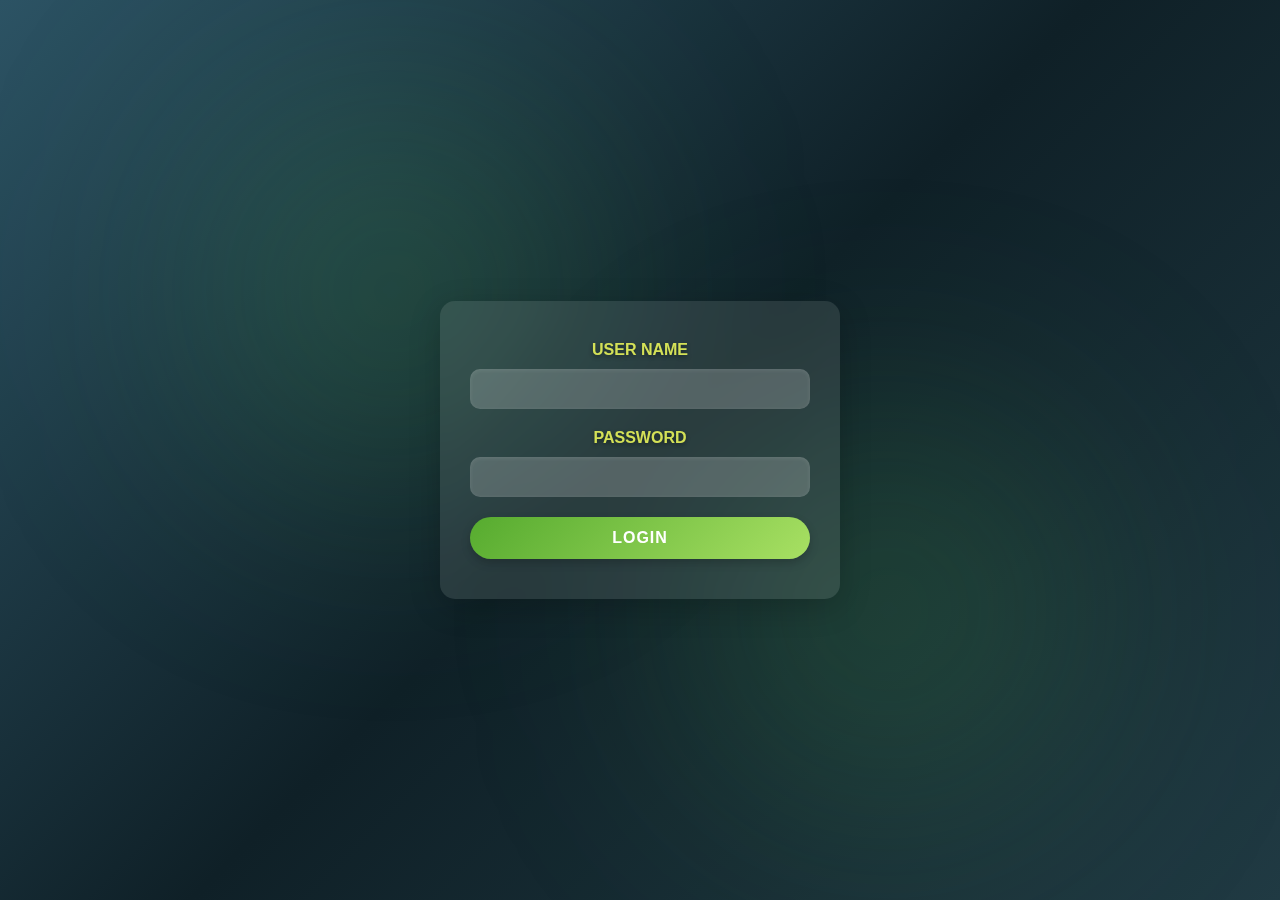
<file: login.html>
<!DOCTYPE html>
<html lang="en">
<head>
    <meta charset="UTF-8">
    <meta name="viewport" content="width=device-width, initial-scale=1.0">
    <title>Document</title>
    <link rel="stylesheet" href="login.css">
</head>
<body>
    <form>
        <label for="username"> USER NAME</label>
        <input type="text" id="username" name="username">
        <label for="username"> PASSWORD</label>
        <input type="text" id="username" name="username">
        <button> login</button>
    </form>
   
</body>
</html>
</file>
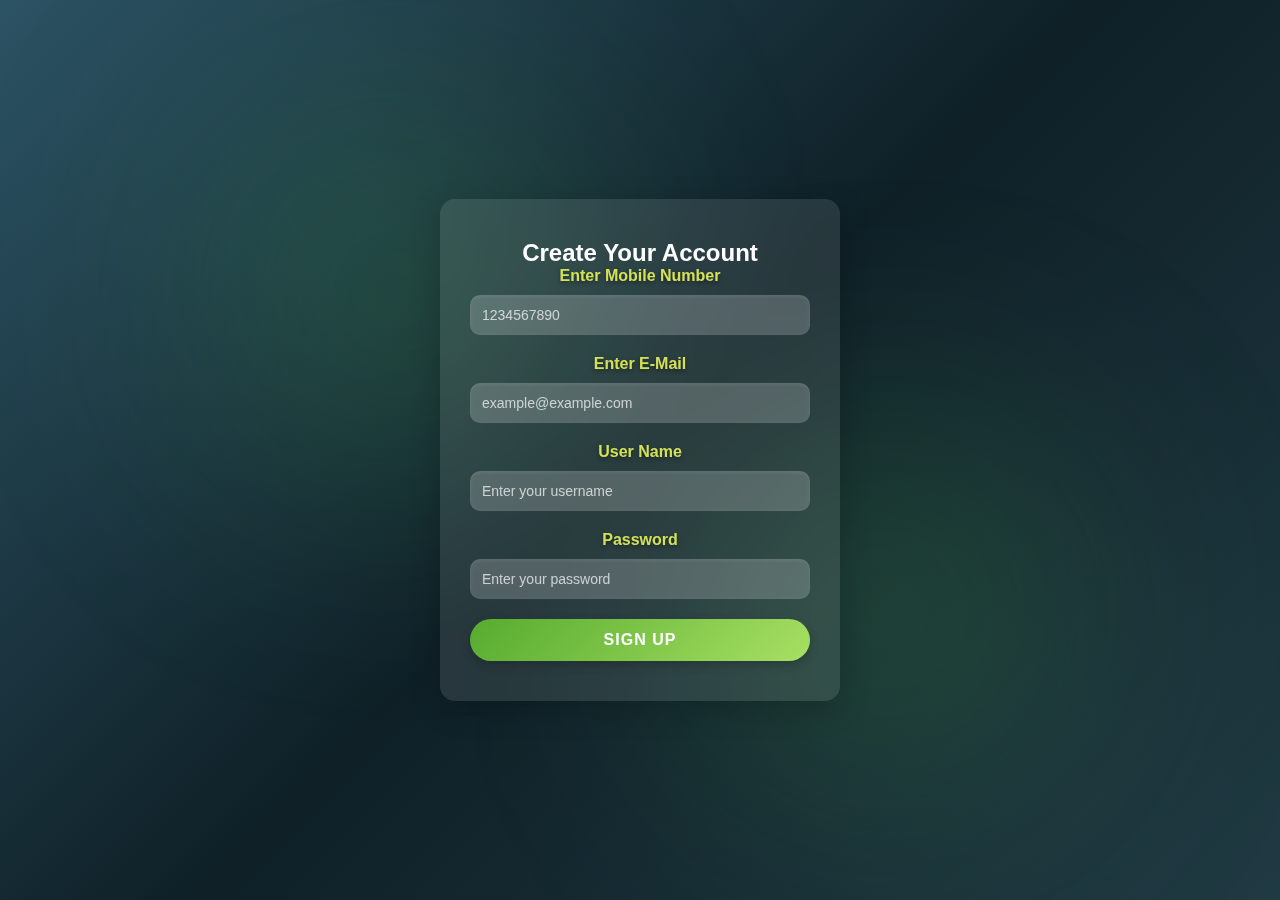
<file: signup.html>
<!DOCTYPE html>
<html lang="en">
<head>
    <meta charset="UTF-8">
    <meta name="viewport" content="width=device-width, initial-scale=1.0">
    <title>Document</title>
    <link rel="stylesheet" href="login.css">
</head>
<body>
    <form class="auth-form">
        <h2>Create Your Account</h2>
        <div class="form-group">
            <label for="mobilenumber">Enter Mobile Number</label>
            <div class="input-with-prefix">
                <span class="prefix"></span>
                <input type="number" id="mobilenumber" name="mobilenumber" placeholder="1234567890" required>
            </div>
        </div>
        <div class="form-group">
            <label for="email">Enter E-Mail</label>
            <input type="email" id="email" name="email" placeholder="example@example.com" required>
        </div>
        <div class="form-group">
            <label for="username">User Name</label>
            <input type="text" id="username" name="username" placeholder="Enter your username" required>
        </div>
        <div class="form-group">
            <label for="password">Password</label>
            <input type="password" id="password" name="password" placeholder="Enter your password" required>
        </div>
        <a href="index.html"> <button type="submit" class="submit-button">Sign Up</button></a>
    </form>
</body>
</html>
</file>
<file: login.css>
/* General Reset */
* {
    margin: 0;
    padding: 0;
    box-sizing: border-box;
}

/* Body Styling */
body {
    font-family: 'Poppins', sans-serif;
    background: linear-gradient(135deg, #2c5364, #0f2027, #203a43); /* Deep eco-themed gradient */
    display: flex;
    justify-content: center;
    align-items: center;
    height: 100vh;
    overflow: hidden;
    color: white;
    position: relative;
}

/* Floating Background Elements */
body::before,
body::after {
    content: '';
    position: absolute;
    width: 400px;
    height: 400px;
    background: rgba(76, 175, 80, 0.2);
    border-radius: 50%;
    filter: blur(120px);
    animation: float 10s infinite;
    z-index: -1;
}

body::before {
    top: 10%;
    left: 15%;
    animation-delay: 0s;
}

body::after {
    bottom: 10%;
    right: 15%;
    animation-delay: 5s;
}

@keyframes float {
    0%, 100% { transform: translateY(0px); }
    50% { transform: translateY(30px); }
}

/* Form Container */
form {
    background: rgba(255, 255, 255, 0.1); /* Transparent glass-like effect */
    border-radius: 15px;
    backdrop-filter: blur(15px);
    padding: 40px 30px;
    box-shadow: 0 8px 32px rgba(0, 0, 0, 0.2);
    text-align: center;
    width: 100%;
    max-width: 400px;
    animation: pop-in 0.6s ease-out;
}

/* Form Animation */
@keyframes pop-in {
    0% { transform: scale(0.8); opacity: 0; }
    100% { transform: scale(1); opacity: 1; }
}

/* Label Styling */
form label {
    display: block;
    margin-bottom: 10px;
    color: #d4e157; /* Light green eco color */
    font-size: 16px;
    font-weight: bold;
    text-shadow: 0 2px 4px rgba(0, 0, 0, 0.4);
}

/* Input Fields */
form input {
    width: 100%;
    padding: 12px;
    border: none;
    border-radius: 10px;
    margin-bottom: 20px;
    background: rgba(255, 255, 255, 0.2);
    color: white;
    font-size: 14px;
    box-shadow: inset 0 1px 4px rgba(255, 255, 255, 0.1);
    transition: all 0.3s ease-in-out;
}

form input::placeholder {
    color: rgba(255, 255, 255, 0.7);
}

form input:focus {
    outline: none;
    background: rgba(255, 255, 255, 0.3);
    box-shadow: 0 0 10px rgba(76, 175, 80, 0.4);
}

/* Login Button */
form button {
    width: 100%;
    padding: 12px;
    border: none;
    border-radius: 25px;
    background: linear-gradient(135deg, #56ab2f, #a8e063); /* Bold eco gradient */
    color: white;
    font-size: 16px;
    font-weight: bold;
    letter-spacing: 1px;
    text-transform: uppercase;
    cursor: pointer;
    box-shadow: 0 4px 10px rgba(0, 0, 0, 0.2);
    transition: transform 0.3s ease, box-shadow 0.3s ease;
    position: relative;
    overflow: hidden;
}

form button:hover {
    transform: translateY(-3px);
    box-shadow: 0 8px 20px rgba(56, 171, 47, 0.4);
}

form button:active {
    transform: translateY(0px);
    box-shadow: 0 2px 5px rgba(56, 171, 47, 0.2);
}

form button::before {
    content: '';
    position: absolute;
    top: 0;
    left: -100%;
    width: 100%;
    height: 100%;
    background: rgba(255, 255, 255, 0.2);
    transition: all 0.5s;
    z-index: 1;
}

form button:hover::before {
    left: 100%;
}

/* Responsive Design */
@media (max-width: 768px) {
    form {
        padding: 30px 20px;
    }

    form label {
        font-size: 14px;
    }

    form input, form button {
        font-size: 14px;
    }
}
</file>
